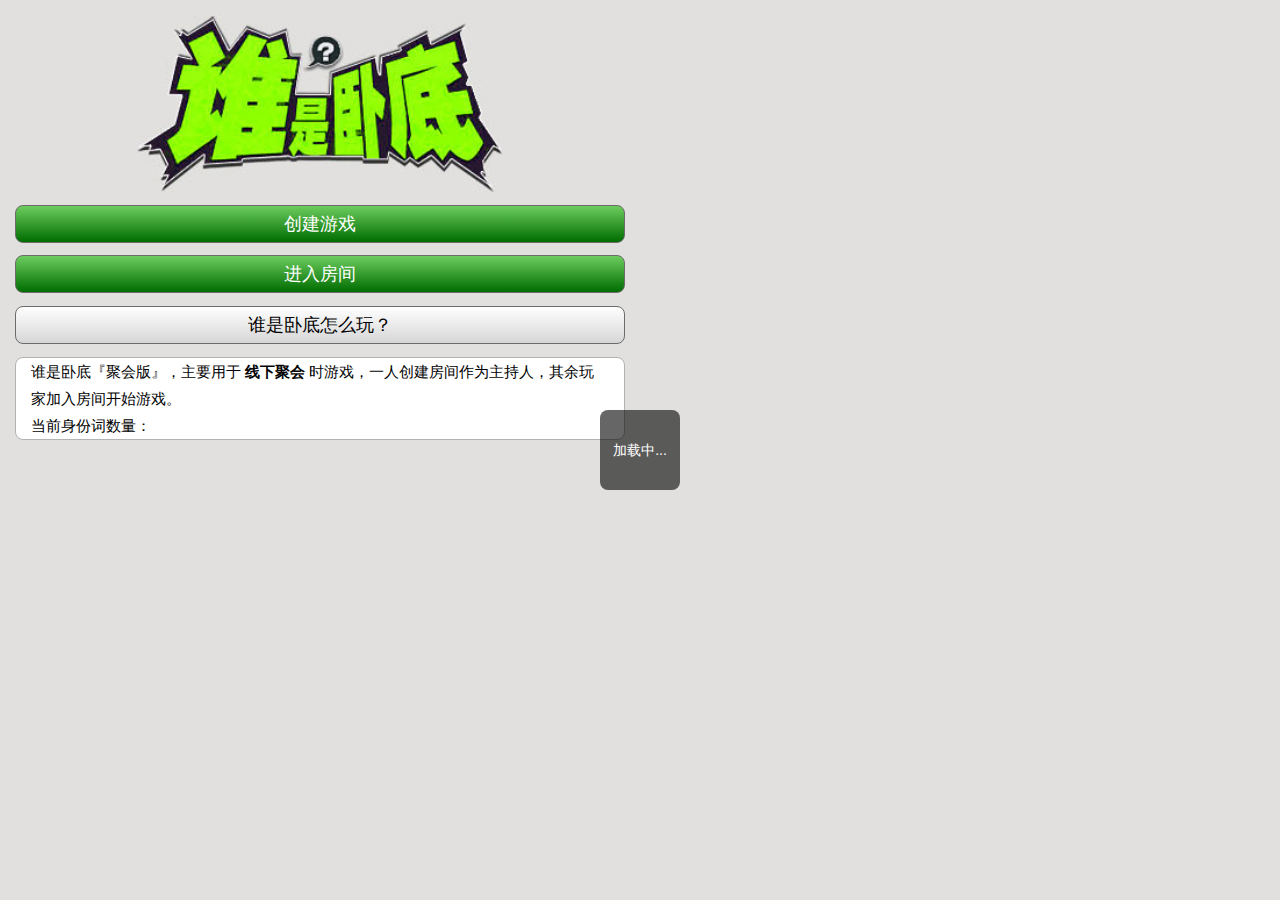
<file: index.html>
﻿<!DOCTYPE html>
<html>
	<head>
		<meta name="viewport" content="user-scalable=no,width=device-width" />
		<meta http-equiv="Content-Type" content="text/html; charset=utf-8" />
		<title>
			谁是卧底微信版
		</title>
		<link href="js/css.css" rel="stylesheet" type="text/css">
	</head>
	<body>
		<div class="window index">
			<div class="center indexlogo">
				<img src="js/logo.jpg" width="60%" style="background:#fff"/>
			</div>
			<div class="btn green createGame">
				创建游戏
			</div>
			<div class="btn green inRoom">
				进入房间
			</div>
			<div class="btn gray guildGame">
				谁是卧底怎么玩？
			</div>
			<ul>
				<li style="line-height:1.8em;">
					谁是卧底『聚会版』，主要用于
					<b>
						线下聚会
					</b>时游戏，一人创建房间作为主持人，其余玩家加入房间开始游戏。
					<br/>当前身份词数量：
					<span id="wdnb">
					</span>
					<span id="net">
					</span>
				</li>
			</ul>
			<!--
			<div class="line" style="text-align:center; font-family:Arial;font-size:12px">
				©xxxxxxxxx
			</div>
			-->
		</div>
		<script src="js/jquery.1.9.1.min.js">
		</script>
		<script src="js/wx.js">
		</script>
		<script>
			$(function()
				{
					WX.wordNum();
				});
			$('.createGame').click(function()
				{
					location.href = 'creater.html';
				});
			$('.guildGame').click(function()
				{
					location.href = 'guild.html';
				});
			$('.inRoom').click(function()
				{
					WX.joinCheck();
				});
			//WeixinJS
			document.addEventListener('WeixinJSBridgeReady', function onBridgeReady()
				{
					WeixinJSBridge.invoke('getNetworkType',
						{
						},function(e)
						{
							if(e.err_msg.indexOf('wifi')==-1)
							{
								$('#net').html('，网络连接：非WIFI');
							}else
							{
								$('#net').html('，网络连接：WIFI');
							}
						});
				});
		</script>
	</body>
</html>
</file>
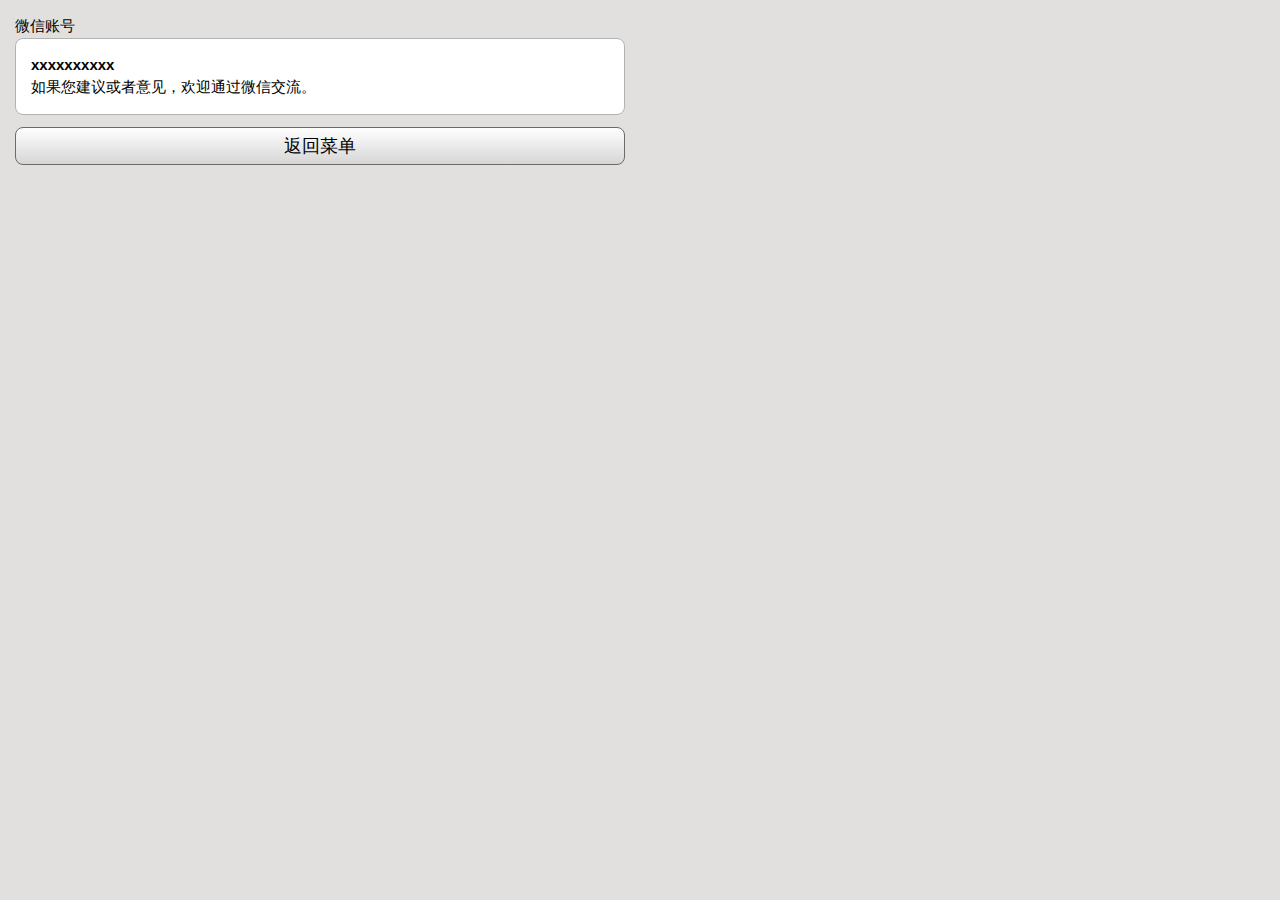
<file: about.html>
<!DOCTYPE html>
<html>
	<head>
		<meta name="viewport" content="user-scalable=no,width=device-width" />
		<meta http-equiv="Content-Type" content="text/html; charset=utf-8" />
		<title>
			谁是卧底微信版
		</title>
		<link href="js/css.css" rel="stylesheet" type="text/css"/>
		<style>
			.window li
			{
				line-height: 1.5em;
				padding: 15px
			}
		</style>
	</head>
	<body>
		<div class="window">
			<div class="line">
				微信账号
			</div>
			<ul>
				<li>
					<b>
						xxxxxxxxxx
					</b><br/>如果您建议或者意见，欢迎通过微信交流。<br/>
				</li>
			</ul>
			<div class="btn gray back">
				返回菜单
			</div>
		</div>
		<script src="js/jquery.1.9.1.min.js">
		</script>
		<script src="js/wx.js">
		</script>
		<script>
			$('.back').click(function()
				{
					location.href = 'guild.html';
				});
		</script>
	</body>
</html>
</file>
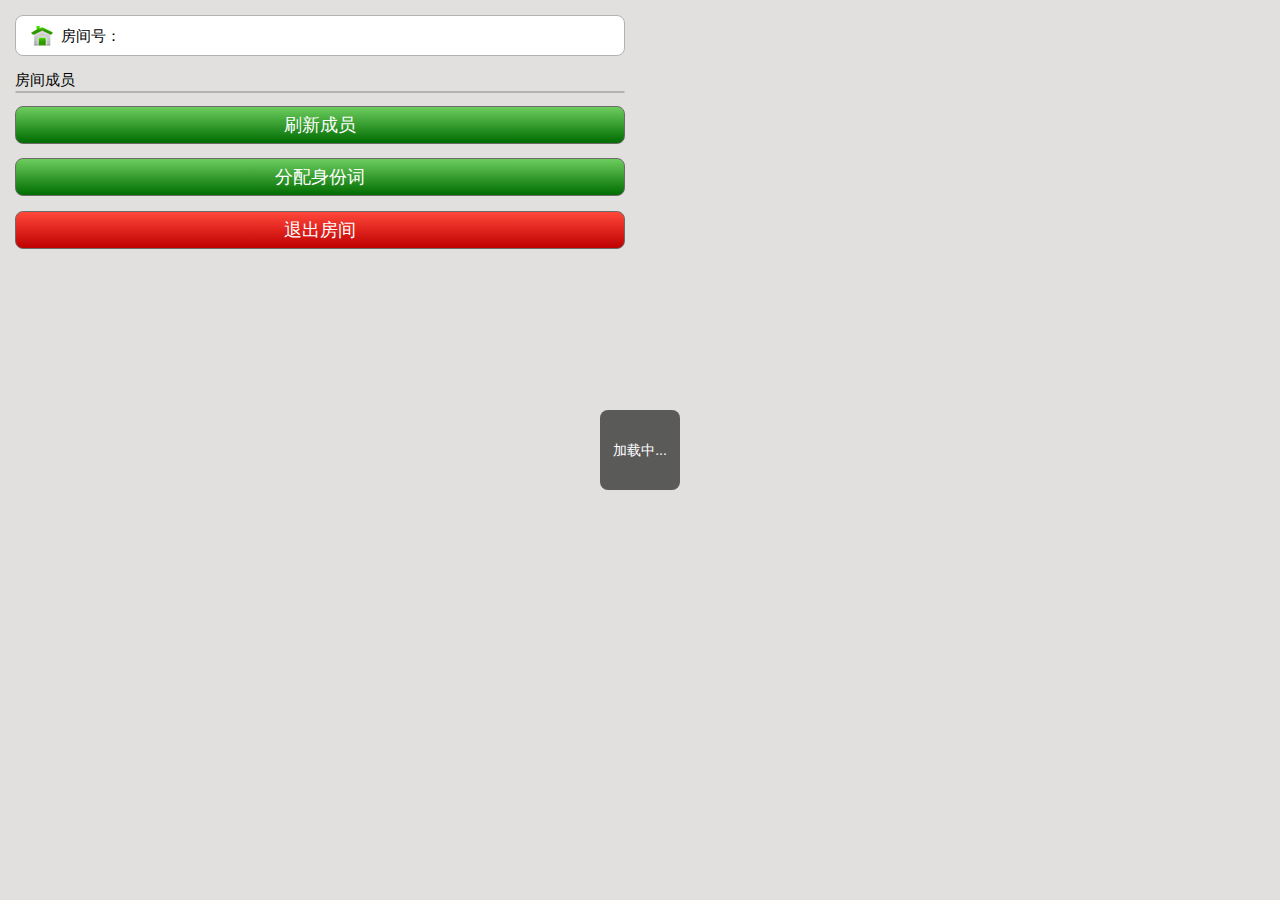
<file: creater.html>
<!DOCTYPE html>
<html>
	<head>
		<meta name="viewport" content="user-scalable=no,width=device-width" />
		<meta http-equiv="Content-Type" content="text/html; charset=utf-8" />
		<title>
			谁是卧底微信版
		</title>
		<link href="js/css.css" rel="stylesheet" type="text/css">
	</head>
	<body>
		<div class="window creater">
			<ul>
				<li class="home">
					房间号：
				</li>
			</ul>
			<div class="line">
				房间成员
			</div>
			<ul id="memlist">
			</ul>
			<div class="btn green creatF5">
				刷新成员
			</div>
			<div class="btn green creatSFC">
				分配身份词
			</div>
			<div class="btn red creatOut">
				退出房间
			</div>
		</div>
		<script src="js/jquery.1.9.1.min.js">
		</script>
		<script src="js/wx.js">
		</script>
		<script>
			$(function()
				{
					WX.createrRoomInfo();
				})
			$('.creatF5').click(function()
				{
					WX.creatF5();
				});
			$('.creatSFC').click(function()
				{
					WX.creatSFC();
				});
			$('.creatOut').click(function()
				{
					WX.creatOut();
				});
		</script>
	</body>
</html>
</file>
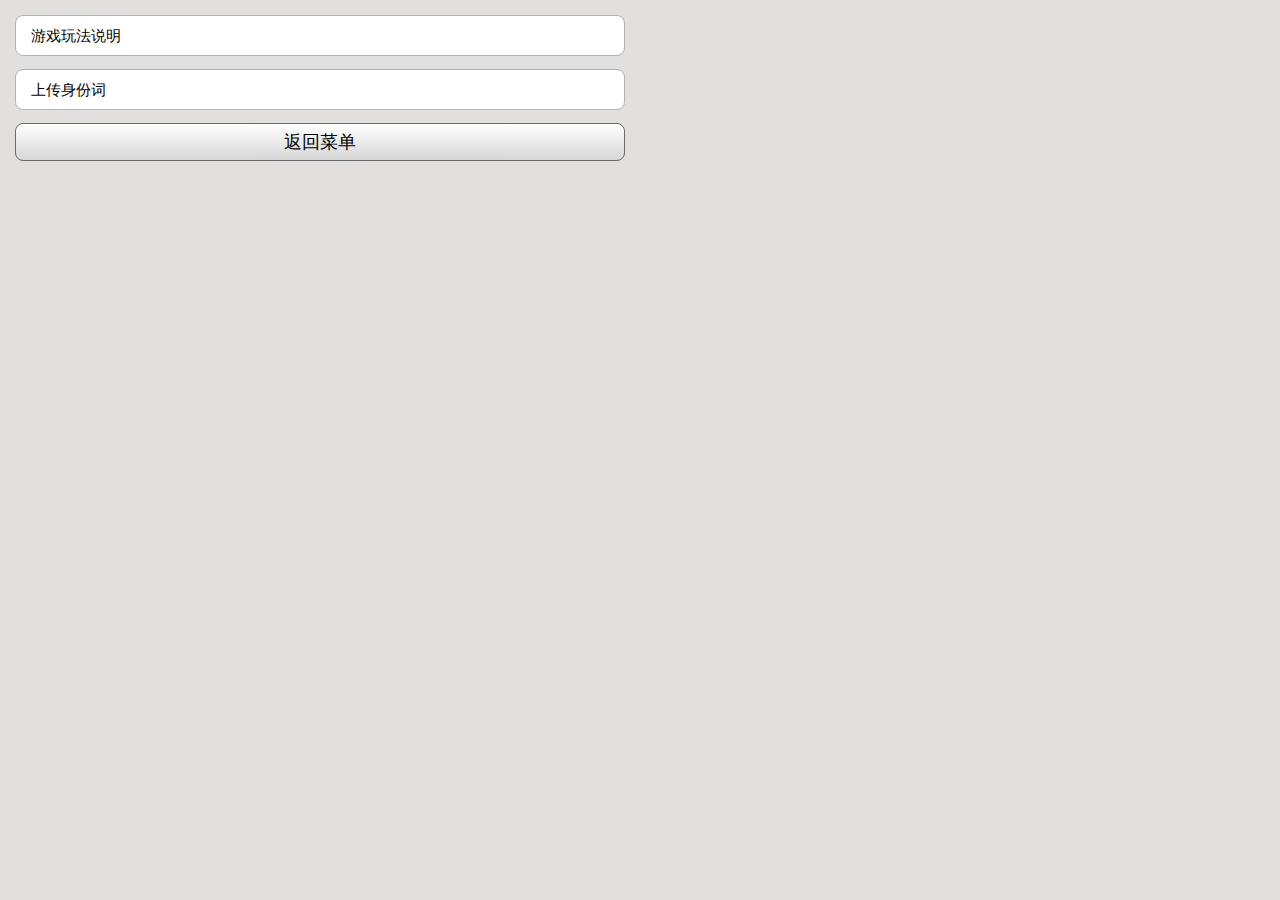
<file: guild.html>
<!DOCTYPE html>
<html>
	<head>
		<meta name="viewport" content="user-scalable=no,width=device-width" />
		<meta http-equiv="Content-Type" content="text/html; charset=utf-8" />
		<title>
			谁是卧底微信版
		</title>
		<link href="js/css.css" rel="stylesheet" type="text/css">
	</head>
	<body>
		<div class="window">
			<ul>
				<li class="teach">
					游戏玩法说明
				</li>
			</ul>
			<ul>
				<li class="upload">
					上传身份词
				</li>
			</ul>
			<!--
			<ul>
				<li class="about">
					关于我们
				</li>
				<li>
					微信账号：xxxxxxxxxx
				</li>
			</ul>
			-->
			<div class="btn gray back">
				返回菜单
			</div>
		</div>
		<script src="js/jquery.1.9.1.min.js">
		</script>
		<script src="js/wx.js">
		</script>
		<script>
			$('.back').click(function()
				{
					location.href = 'index.html';
				});
			$('.teach').click(function()
				{
					location.href = 'teach.html';
				});
			$('.upload').click(function()
				{
					location.href = 'upload.html';
				});
			$('.about').click(function()
				{
					location.href = 'about.html';
				});
		</script>
	</body>
</html>
</file>
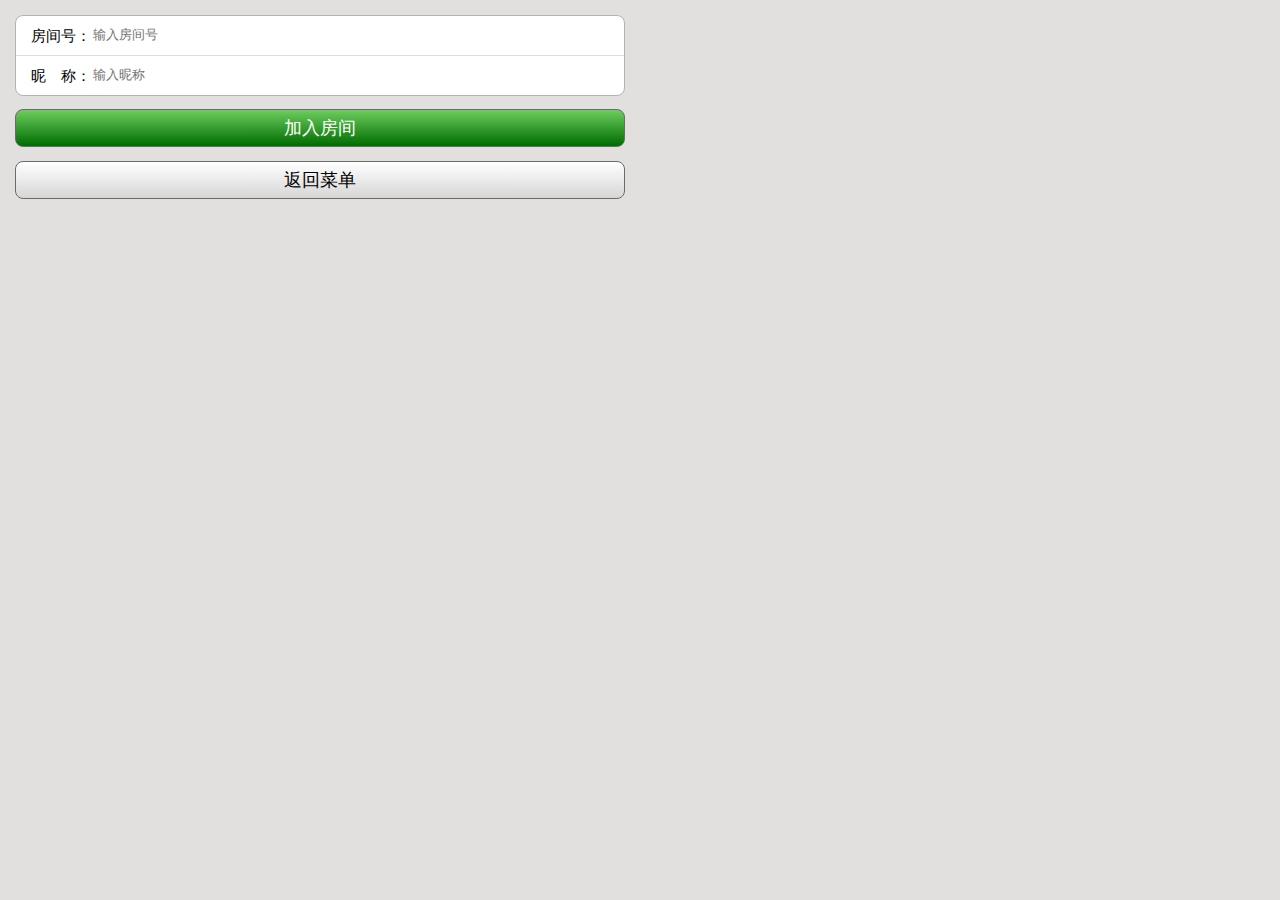
<file: join.html>
<!DOCTYPE html>
<html>
	<head>
		<meta name="viewport" content="user-scalable=no,width=device-width" />
		<meta http-equiv="Content-Type" content="text/html; charset=utf-8" />
		<title>
			谁是卧底微信版
		</title>
		<link href="js/css.css" rel="stylesheet" type="text/css">
	</head>
	<body>
		<div class="window join">
			<ul>
				<li>
					房间号：<input class="input" id="joinroomid" type="text" maxlength="5" placeholder="输入房间号" />
				</li>
				<li>
					昵　称：<input class="input" id="joinroomname" type="text" maxlength="5" placeholder="输入昵称" />
				</li>
			</ul>
			<div class="btn green joinBtn">
				加入房间
			</div>
			<div class="btn gray back">
				返回菜单
			</div>
		</div>
		<script src="js/jquery.1.9.1.min.js">
		</script>
		<script src="js/wx.js">
		</script>
		<script>
			$(function()
				{
					if(store.get('joinroomid'))
					{
						$('#joinroomid').val(store.get('joinroomid'));
					}
					if(store.get('joinroomname'))
					{
						$('#joinroomname').val(store.get('joinroomname'));
					}
				});
			$('.joinBtn').click(function()
				{
					WX.join();
				});
			$('.back').click(function()
				{
					location.href = 'index.html';
				});
		</script>
	</body>
</html>
</file>
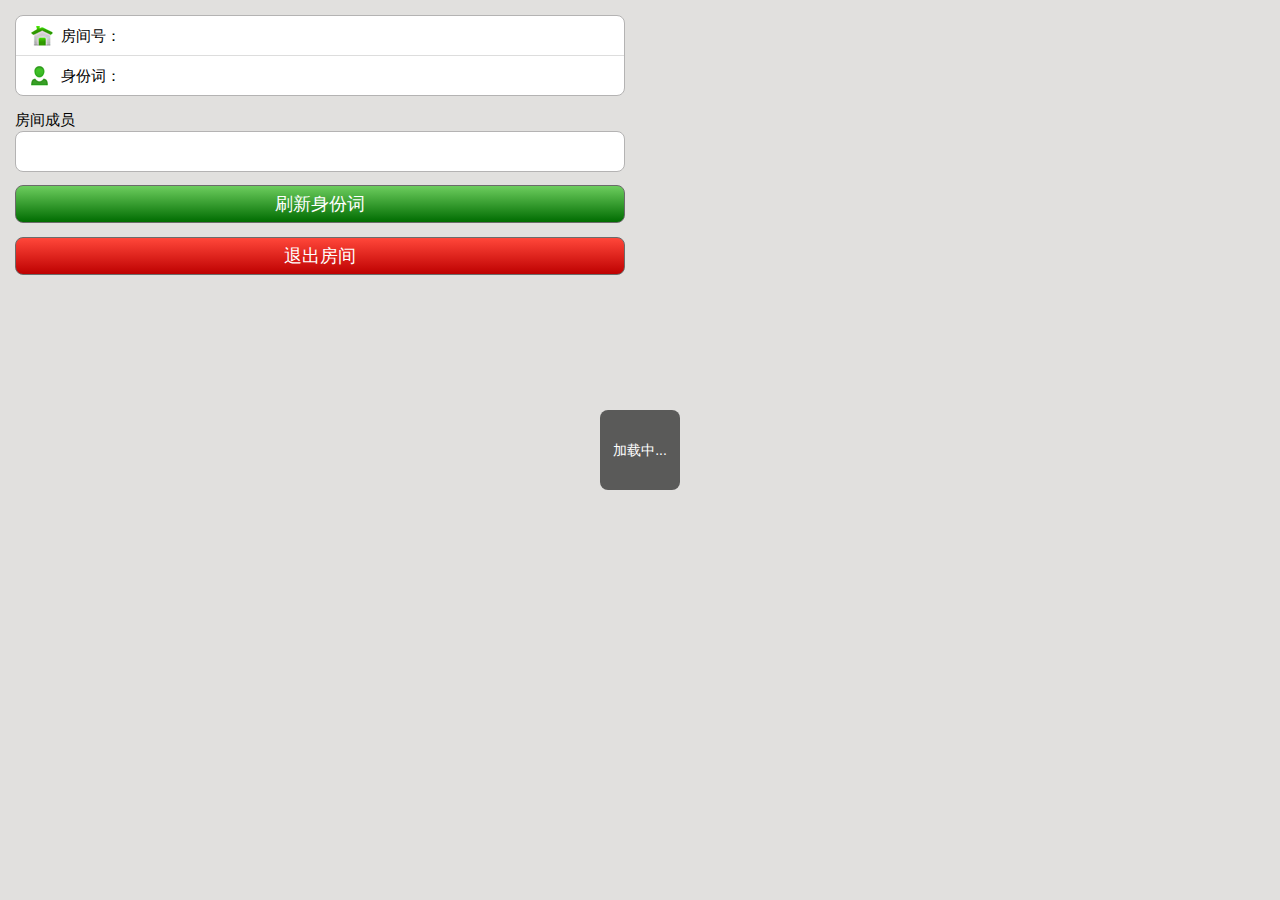
<file: joiner.html>
<!DOCTYPE html>
<html>
	<head>
		<meta name="viewport" content="user-scalable=no,width=device-width" />
		<meta http-equiv="Content-Type" content="text/html; charset=utf-8" />
		<title>
			谁是卧底微信版
		</title>
		<link href="js/css.css" rel="stylesheet" type="text/css">
	</head>
	<body>
		<div class="window">
			<ul id="roominfo">
				<li class="home">
					房间号：
				</li>
				<li class="wordico">
					身份词：
				</li>
			</ul>
			<div class="line">
				房间成员
			</div>
			<ul id="joinmemlist">
				<li>
				</li>
			</ul>
			<div class="btn green roominfoBtn">
				刷新身份词
			</div>
			<div class="btn red exitRoom">
				退出房间
			</div>
		</div>
		<script src="js/jquery.1.9.1.min.js">
		</script>
		<script src="js/wx.js">
		</script>
		<script>
			$(function()
				{
					WX.roominfo();
				});
			$('.roominfoBtn').click(function()
				{
					WX.roominfo();
				});
			$('.exitRoom').click(function()
				{
					WX.joinOut();
				});
		</script>
	</body>
</html>
</file>
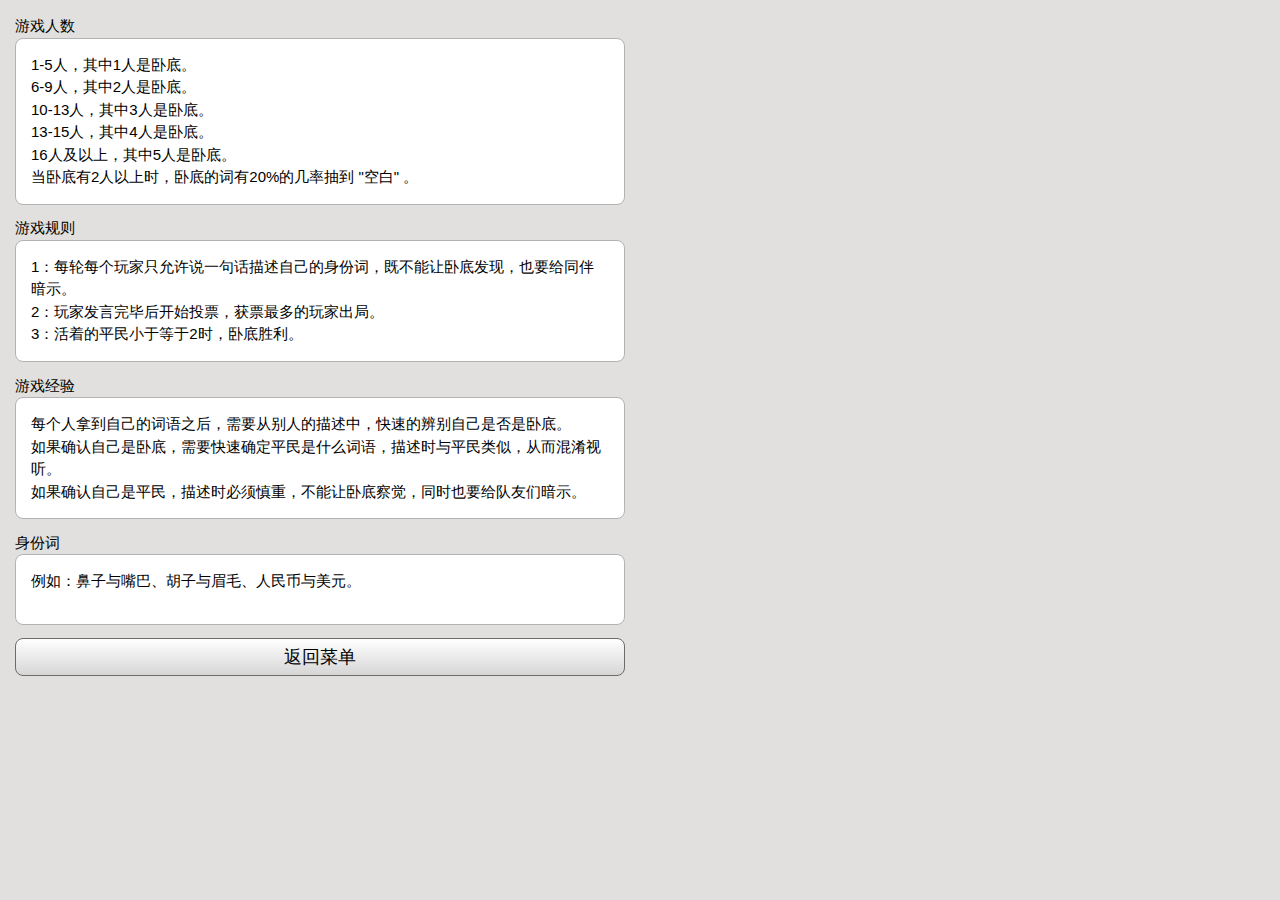
<file: teach.html>
<!DOCTYPE html>
<html>
	<head>
		<meta name="viewport" content="user-scalable=no,width=device-width" />
		<meta http-equiv="Content-Type" content="text/html; charset=utf-8" />
		<title>
			谁是卧底微信版
		</title>
		<link href="js/css.css" rel="stylesheet" type="text/css">
		<style>
			.window li
			{
				line-height: 1.5em;
				padding: 15px
			}
		</style>
	</head>
	<body>
		<div class="window">
			<div class="line">
				游戏人数
			</div>
			<ul>
				<li>
					1-5人，其中1人是卧底。<br/>
					6-9人，其中2人是卧底。<br/>
					10-13人，其中3人是卧底。<br/>
					13-15人，其中4人是卧底。<br/>
					16人及以上，其中5人是卧底。<br/>
					当卧底有2人以上时，卧底的词有20%的几率抽到 "空白" 。
				</li>
			</ul>
			<div class="line">
				游戏规则
			</div>
			<ul>
				<li>
					1：每轮每个玩家只允许说一句话描述自己的身份词，既不能让卧底发现，也要给同伴暗示。<br/>
					2：玩家发言完毕后开始投票，获票最多的玩家出局。<br/>
					3：活着的平民小于等于2时，卧底胜利。
				</li>
			</ul>
			<div class="line">
				游戏经验
			</div>
			<ul>
				<li>
					每个人拿到自己的词语之后，需要从别人的描述中，快速的辨别自己是否是卧底。<br/>如果确认自己是卧底，需要快速确定平民是什么词语，描述时与平民类似，从而混淆视听。<br/>如果确认自己是平民，描述时必须慎重，不能让卧底察觉，同时也要给队友们暗示。
				</li>
			</ul>
			<div class="line">
				身份词
			</div>
			<ul>
				<li>
					例如：鼻子与嘴巴、胡子与眉毛、人民币与美元。
				</li>
			</ul>
			<div class="btn gray back">
				返回菜单
			</div>
		</div>
		<script src="js/jquery.1.9.1.min.js">
		</script>
		<script src="js/wx.js">
		</script>
		<script>
			$('.back').click(function()
				{
					location.href = 'guild.html';
				});
		</script>
	</body>
</html>
</file>
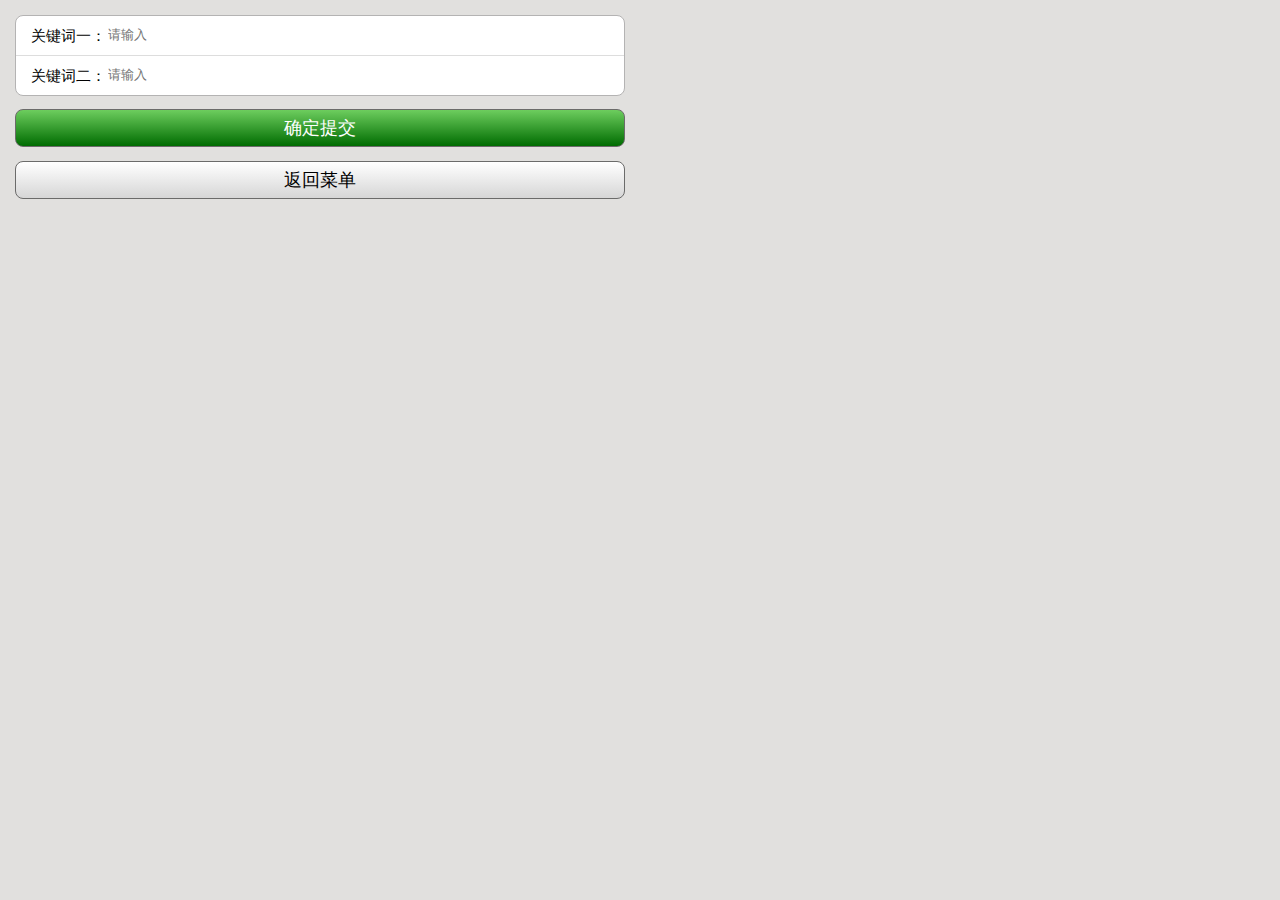
<file: upload.html>
﻿<!DOCTYPE html>
<html>
	<head>
		<meta name="viewport" content="user-scalable=no,width=device-width" />
		<meta http-equiv="Content-Type" content="text/html; charset=utf-8" />
		<title>
			谁是卧底微信版
		</title>
		<link href="js/css.css" rel="stylesheet" type="text/css">
	</head>
	<body>
		<div class="window upload">
			<ul>
				<li>
					关键词一：<input class="input" id="key1" type="text" placeholder="请输入" />
				</li>
				<li>
					关键词二：<input class="input" id="key2" type="text" placeholder="请输入" />
				</li>
			</ul>
			<div class="btn green uploadBtn">
				确定提交
			</div>
			<div class="btn gray back">
				返回菜单
			</div>
		</div>
		<script src="js/jquery.1.9.1.min.js">
		</script>
		<script src="js/wx.js">
		</script>
		<script>
			$('.uploadBtn').click(function()
				{
					WX.upload();
				});
			$('.back').click(function()
				{
					location.href = 'guild.html';
				});
		</script>
	</body>
</html>
</file>
<file: js/css.css>
html,body
{
	margin: 0;
	padding: 0;
	-webkit-user-select: none;
	-webkit-touch-callout: none;
	-webkit-tap-highlight-color: rgba(0,0,0,0);
	-webkit-text-size-adjust: none;
	font-family: 'lucida grande',tahoma,helvetica,arial,'bitstream vera sans',sans-serif;
	-webkit-box-sizing: border-box;
	max-width: 640px;
}
body
{
	background: #E1E0DE;
}
.window
{
	padding: 15px;
	position: relative;
}
.center
{
	text-align: center
}
.home
{
	background: url("home.png") 15px center no-repeat;
	padding-left: 45px;
}
.wordico
{
	background: url("word.png") 15px center no-repeat;
	padding-left: 45px;
}
.gray
{
	color: #515151
}

.btn
{
	position: relative;
	text-align: center;
	border: 1px solid #6B6B6A;
	border-radius: 8px;
	height: 2em;
	line-height: 2em;
	color: #fff;
	font-size: 18px;
	margin-bottom: 0.8em;
}
.btn.gray
{
	background-image: -webkit-gradient(linear,0% 0%, 0% 100%, from(#ffffff), to(#d6d6d6));
	color: #000;
}
.btn.gray:active
{
	background-image: -webkit-gradient(linear,0% 0%, 0% 100%, from(#d6d6d6), to(#ffffff));
	color: #000;
}

.btn.green
{
	background-image: -webkit-gradient(linear,0% 0%, 0% 100%, from(#6DCD5E), to(#006C01))
}
.btn.green:active
{
	background-image: -webkit-gradient(linear,0% 0%, 0% 100%, from(#006C01), to(#6DCD5E))
}

.btn.red
{
	background-image: -webkit-gradient(linear,0% 0%, 0% 100%, from(#FF473A), to(#BE0101))
}
.btn.red:active
{
	background-image: -webkit-gradient(linear,0% 0%, 0% 100%, from(#BE0101), to(#FF473A))
}

.window > ul
{
	position: relative;
	margin: 0 0 0.8em 0;
	padding: 0;
	background: #fff;
	border-radius: 8px;
	border: 1px solid #B4B3B3;
}
ul > li
{
	display: block;
	position: relative;
	border-bottom: 1px solid #ddd;
	list-style: none;
	min-height: 39px;
	line-height: 39px;
	font-size: 15px;
	padding: 0 1em;
}
.window > ul li:last-child
{
	border-bottom: none !important;
}
.line
{
	line-height: 1.5em;
	font-size: 15px;
	position: relative;
	padding: 0 0px;
}

.index .btn
{
	margin-bottom: 0.7em;
}
.indexlogo
{
	margin-bottom: 0.5em;
}
.creater li img,.line img
{
	position: absolute;
	right: 15px;
	margin-top: 2px;
}

#memlist
{
}
#memlist li.ss
{
	text-decoration: line-through;
}
.join input,.upload input
{
	border: none;
	height: 25px;
	position: absolute;
	width: 50%;
	margin-top: 5px;
}
.loading
{
	position: absolute;
	background: rgba(0,0,0,0.6);
	left: 50%;
	top: 50%;
	margin-top: -40px;
	margin-left: -40px;
	z-index: 100;
	width: 80px;
	height: 80px;
	border-radius: 8px;
	text-align: center;
	color: #fff;
	line-height: 80px;
	font-size: 14px;
}
</file>
